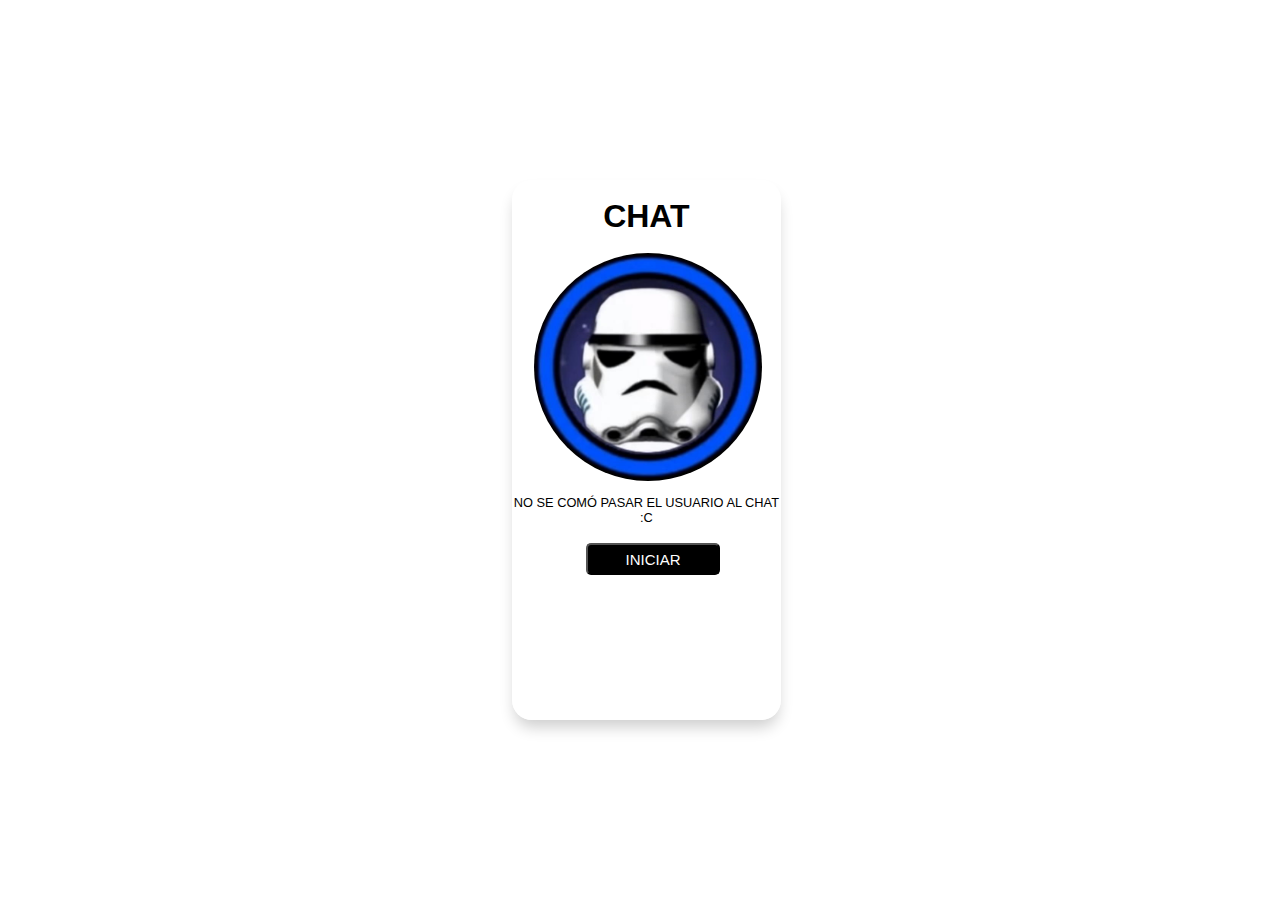
<file: public/index.html>
<!DOCTYPE html>
<html lang="en">
<head>
    <meta charset="UTF-8">
    <meta http-equiv="X-UA-Compatible" content="IE=edge">
    <meta name="viewport" content="width=device-width, initial-scale=1.0">
    <link rel="stylesheet" href="css/index.css" />
    <title>Inicio</title>
</head>
<body>
    <div class="contenedor3">
        <div class="contemedor">
            <br>
            <center><h1>CHAT</h1></center>
            <br> 
            <img src="./IMG/ICON INICIO.jpg" alt="" class="icono">
            <br>
            <center><p style="font-size: 80%;">No se comó pasar el usuario al chat :c</p></center>
            <br>
            <a href="./index1.html">
                <center><button class="Iniciar" id="iniciar">Iniciar</button></center>
            </a>
        </div>
    </div>
</body>
</html>
</file>
<file: public/css/index.css>
*{
    box-sizing: border-box;
    margin: 0;
    padding: 0;
    color: #000000;
}

body{
    height: 100vh;
    /*
    background: #ef233c;
    */
    background-image: url(https://wallpaperaccess.com/full/3726072.jpg);
    background-size: cover;
    font-family: 'Segoe UI', Tahoma, Geneva, Verdana, sans-serif;
    text-transform: uppercase;
    user-select: none;
    
}

.header1{
    position: absolute;
    left: 0px;
    top: 0px;
    background-color: #111111;
    padding: 40px;
    display: block;
    height: 40px;
    

}

.contenedor1{
    height: 50%;
    border-radius: 20px;
    border-color: rgba(0, 0, 0, 0);
    background-color: rgba(0, 0, 0, 0);
    box-shadow: 0px 10px 15px -3px rgba(0, 0, 0, 0);
    position: absolute;
    background-color: rgba(0, 0, 0, 0);
    top: 25%;
    left: 2%;
    width: 50%;
    padding-bottom: 20px;
    font-size: 0px;
}
.contenedor2{
    height: 75%;
    border-radius: 20px;
    border-color: black;
    background-color: rgba(255, 255, 255, 0.719);
    box-shadow: 0px 10px 15px -3px rgba(0, 0, 0, 0.197);
    position: absolute;
    padding-bottom: 20px;
    top: 12.5%;
    left: 25%;
    width: 50%;
}

.contenedor3{
    width: 50%;
    height: 60%;
    border-radius: 20px;
    border-color: black;
    background-color: rgba(255, 255, 255, 0.719);
    box-shadow: 0px 10px 15px -3px rgba(0, 0, 0, 0.197);
    position: absolute;
    padding-bottom: 20px;
    top: 20%;
    left: 40%;
    width: 21%;
}
.encabezado{
    text-align: center;
    position: relative;
    background-color: transparent;
    padding: 2.5%;
    left: 40px;
    width: 300px;
    color: #000000;
}
.notificaciones{
    position:relative;
    padding: 2.5%;
    width: 85%;
    height: 75%;
    background-color: rgba(0, 0, 0, 0);
    border-radius: 10px;
    left: 8%;
    margin-bottom: 10px;
}
.contenedorChat{
    overflow : auto;
    position:relative;
    padding: 2.5%;
    width: 85%;
    height: 70%;
    background-color: rgba(0, 0, 0, 0.274);
    border-radius: 10px;
    left: 8%;
    margin-bottom: 10px;
}

.icono{
    position:relative;
    width: 85%;
    height: 50%;
    background-color: #dee2e6;
    border-radius: 60%;
    left: 8%;
    margin-bottom: 10px;
}
.botonEnvio{
    border-radius: 5px;
    height: 9%;
    text-align: center;
    text-transform: uppercase;
    user-select: none;
    color: white;
    background-color: black;
    margin-left: 10%;

    margin-bottom: 10px;
    height: 30px;
    text-align: center;
    font-size: 15px;
    border-radius: 5px;
    border-color: black;
    border-style: solid;

    top: 25%;
    left: 60%;
    width: 15%;

    margin-left: 8%;
}

.botonEnvio:hover{
    font-weight: bold;
    color: black;
    background-color: rgba(255, 255, 255, 0.719);;
}


.Iniciar{
    width: 50%;
    border-radius: 5px;
    height: 10%;
    left: 40%;
    text-align: center;
    text-transform: uppercase;
    user-select: none;
    color: white;
    background-color: black;
    margin-left: 5%;
    padding: 2%;
    font-size: 15px;
}

.Iniciar:hover{
    font-weight: bold;
    color: black;
    background-color: rgba(255, 255, 255, 0.719);
}


.mensaje{
    margin-bottom: 10px;
    height: 30px;
    width: 20%;
    text-align: center;
    font-size: 15px;
    border-radius: 5px;
    border-color: rgb(88, 88, 88);
    background-color: rgba(255, 255, 255, 0.719);
    border-style: solid;

    top: 25%;
    left: 50%;
    width: 35%;

    margin-left: 8%;
}
.usuario{
    margin-bottom: 10px;
    height: 30px;
    width: 20%;
    text-align: center;
    font-size: 15px;
    border-radius: 5px;
    border-color: rgb(88, 88, 88);
    background-color: rgba(255, 255, 255, 0.719);
    border-style: solid;
    margin-top: 2%;

    top: 25%;
    left: 50%;
    width: 35%;

    margin-left: 8%;
}

.encabezado{
    color: #000000;
}

.encabezado2{
    color: #000000;
}
.avisos{
    position: relative;
    font-style: italic;
    height: 20px;
    width: 420px;
    color: #000000;
    background-color: transparent;
}
</file>
